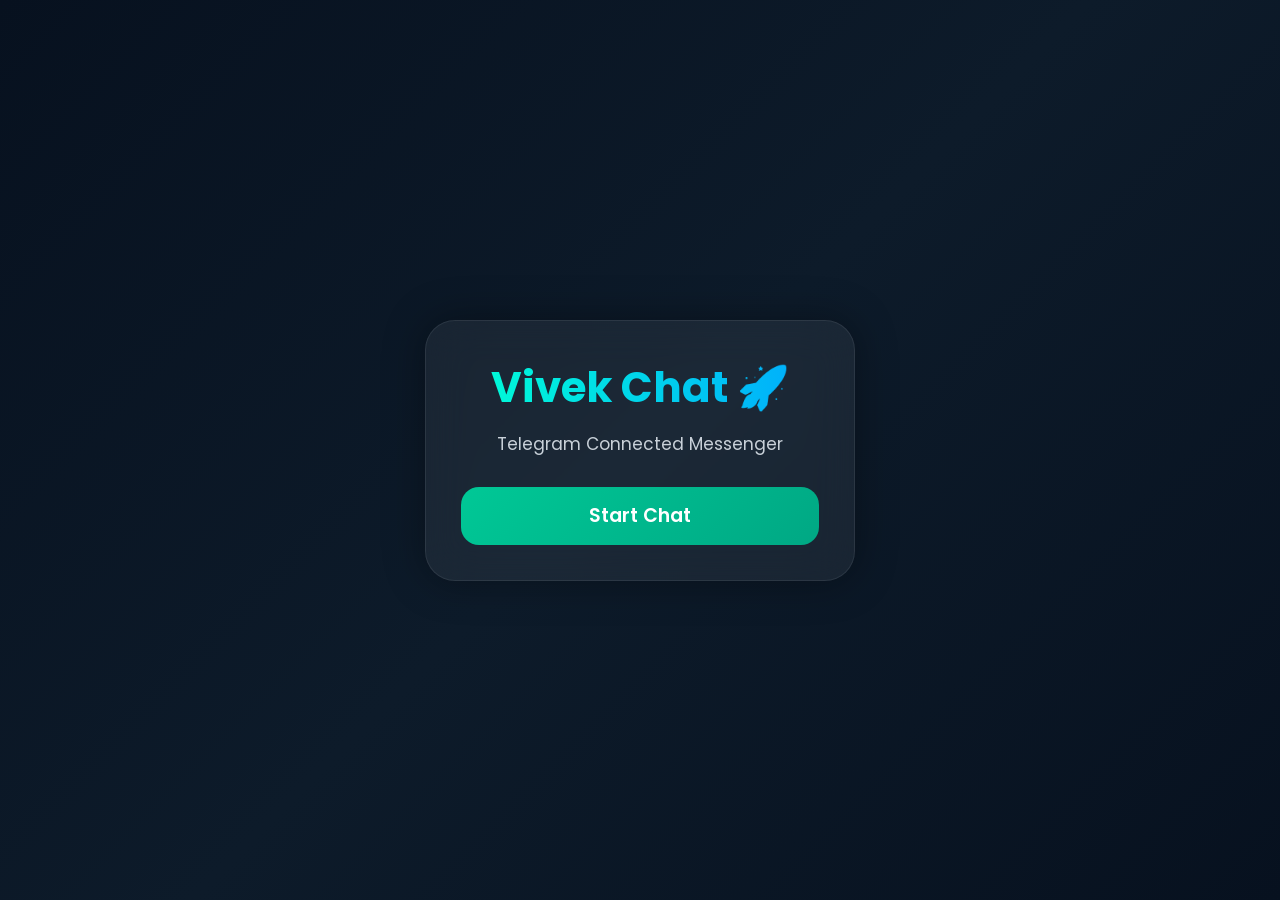
<file: index.html>
<!DOCTYPE html>
<html>

<head>

  <title>
    Vivek Chat
  </title>

  <link
  rel="stylesheet"
  href="style.css"
  >

</head>

<body>

<div class="home-container">

  <div class="home-box">

    <h1>
      Vivek Chat 🚀
    </h1>

    <p>
      Telegram Connected Messenger
    </p>

    <a href="login.html">

      <button>

        Start Chat

      </button>

    </a>

  </div>

</div>

</body>

</html>
</file>
<file: style.css>
@import url('https://fonts.googleapis.com/css2?family=Poppins:wght@300;400;500;600;700&display=swap');

*{
  margin:0;
  padding:0;
  box-sizing:border-box;
  font-family:'Poppins',sans-serif;
}

body{

  background:
  linear-gradient(
    135deg,
    #07111f,
    #0d1b2a,
    #07111f
  );

  color:white;

  height:100vh;

  overflow:hidden;

}

/* HOME */

.home-container{

  width:100%;
  height:100vh;

  display:flex;
  justify-content:center;
  align-items:center;

  padding:20px;

}

.home-box{

  width:100%;
  max-width:430px;

  padding:35px;

  border-radius:30px;

  background:
  rgba(255,255,255,0.06);

  backdrop-filter:blur(20px);

  border:
  1px solid rgba(255,255,255,0.08);

  text-align:center;

  box-shadow:
  0 0 40px rgba(0,0,0,0.35);

}

.home-box h1{

  font-size:42px;

  margin-bottom:12px;

  background:
  linear-gradient(
    90deg,
    #00ffd5,
    #00aaff
  );

  -webkit-background-clip:text;
  -webkit-text-fill-color:transparent;

}

.home-box p{

  color:#c9d1d9;

  font-size:17px;

  margin-bottom:30px;

}

.home-box button{

  width:100%;
  height:58px;

  border:none;

  border-radius:18px;

  background:
  linear-gradient(
    135deg,
    #00c896,
    #00a884
  );

  color:white;

  font-size:19px;
  font-weight:600;

}

/* AUTH */

.auth-container{

  width:100%;
  height:100vh;

  display:flex;
  justify-content:center;
  align-items:center;

  padding:20px;

}

.auth-box{

  width:100%;
  max-width:420px;

  padding:30px;

  border-radius:28px;

  background:
  rgba(255,255,255,0.06);

  backdrop-filter:blur(18px);

  border:
  1px solid rgba(255,255,255,0.08);

  display:flex;
  flex-direction:column;

  gap:18px;

}

.auth-box h1{

  text-align:center;

  font-size:38px;

  background:
  linear-gradient(
    90deg,
    #00ffd5,
    #00aaff
  );

  -webkit-background-clip:text;
  -webkit-text-fill-color:transparent;

}

.auth-box input{

  width:100%;
  height:55px;

  border:none;
  outline:none;

  border-radius:16px;

  padding-left:18px;

  background:
  rgba(255,255,255,0.08);

  color:white;

  font-size:16px;

}

.auth-box input::placeholder{

  color:#b8c1cc;

}

.auth-box button{

  width:100%;
  height:55px;

  border:none;

  border-radius:16px;

  background:
  linear-gradient(
    135deg,
    #00c896,
    #00a884
  );

  color:white;

  font-size:18px;
  font-weight:600;

}

/* CHAT */

.chat-container{

  width:100%;
  height:100vh;

  display:flex;
  flex-direction:column;

}

/* TOP BAR */

.top-bar{

  width:100%;
  min-height:85px;

  padding:15px 18px;

  display:flex;
  justify-content:space-between;
  align-items:center;

  background:
  rgba(10,20,30,0.7);

  backdrop-filter:blur(20px);

  border-bottom:
  1px solid rgba(255,255,255,0.06);

}

.top-bar h2{

  font-size:30px;

  background:
  linear-gradient(
    90deg,
    #00ffd5,
    #00aaff
  );

  -webkit-background-clip:text;
  -webkit-text-fill-color:transparent;

}

.logout-btn{

  width:120px;
  height:50px;

  border:none;

  border-radius:16px;

  background:
  linear-gradient(
    135deg,
    #ff4d6d,
    #ff006e
  );

  color:white;

  font-size:16px;
  font-weight:600;

}

/* MESSAGES */

.messages{

  flex:1;

  overflow-y:auto;

  padding:18px;

  padding-bottom:110px;

  display:flex;
  flex-direction:column;

  gap:15px;

}

/* MESSAGE */

.message{

  max-width:80%;

  padding:15px 18px;

  border-radius:22px;

  line-height:1.5;

  font-size:16px;

  word-wrap:break-word;

}

/* USER */

.user-message{

  margin-left:auto;

  background:
  linear-gradient(
    135deg,
    #00b894,
    #00897b
  );

  color:white;

  border-bottom-right-radius:6px;

}

/* ADMIN */

.admin-message{

  margin-right:auto;

  background:
  rgba(255,255,255,0.08);

  backdrop-filter:blur(15px);

  border:
  1px solid rgba(255,255,255,0.05);

  color:white;

  border-bottom-left-radius:6px;

}

/* BOTTOM BAR */

.bottom-bar{

  width:100%;

  position:fixed;

  bottom:15px;

  left:0;

  z-index:9999;

  padding:10px;

  display:flex;
  align-items:center;

  gap:10px;

}

/* INPUT */

#messageInput{

  width:calc(100% - 100px);

  height:58px;

  border:none;
  outline:none;

  border-radius:20px;

  padding:0 18px;

  background:
  rgba(25,35,50,0.95);

  color:white;

  font-size:18px;

}

#messageInput::placeholder{

  color:#b8c1cc;

}

/* SEND BUTTON */

.send-btn{

  width:85px;

  min-width:85px;

  height:58px;

  border:none;

  border-radius:20px;

  background:
  linear-gradient(
    135deg,
    #00f5d4,
    #00c896
  );

  color:white;

  font-size:17px;
  font-weight:700;

}

/* SCROLLBAR */

::-webkit-scrollbar{
  width:5px;
}

::-webkit-scrollbar-thumb{
  background:#00c896;
  border-radius:20px;
}

/* MOBILE */

@media(max-width:600px){

  .top-bar h2{
    font-size:24px;
  }

  .logout-btn{

    width:95px;
    height:45px;

    font-size:15px;

  }

  .message{

    max-width:88%;
    font-size:15px;

  }

  .send-btn{

    width:82px;

  }

}
</file>
